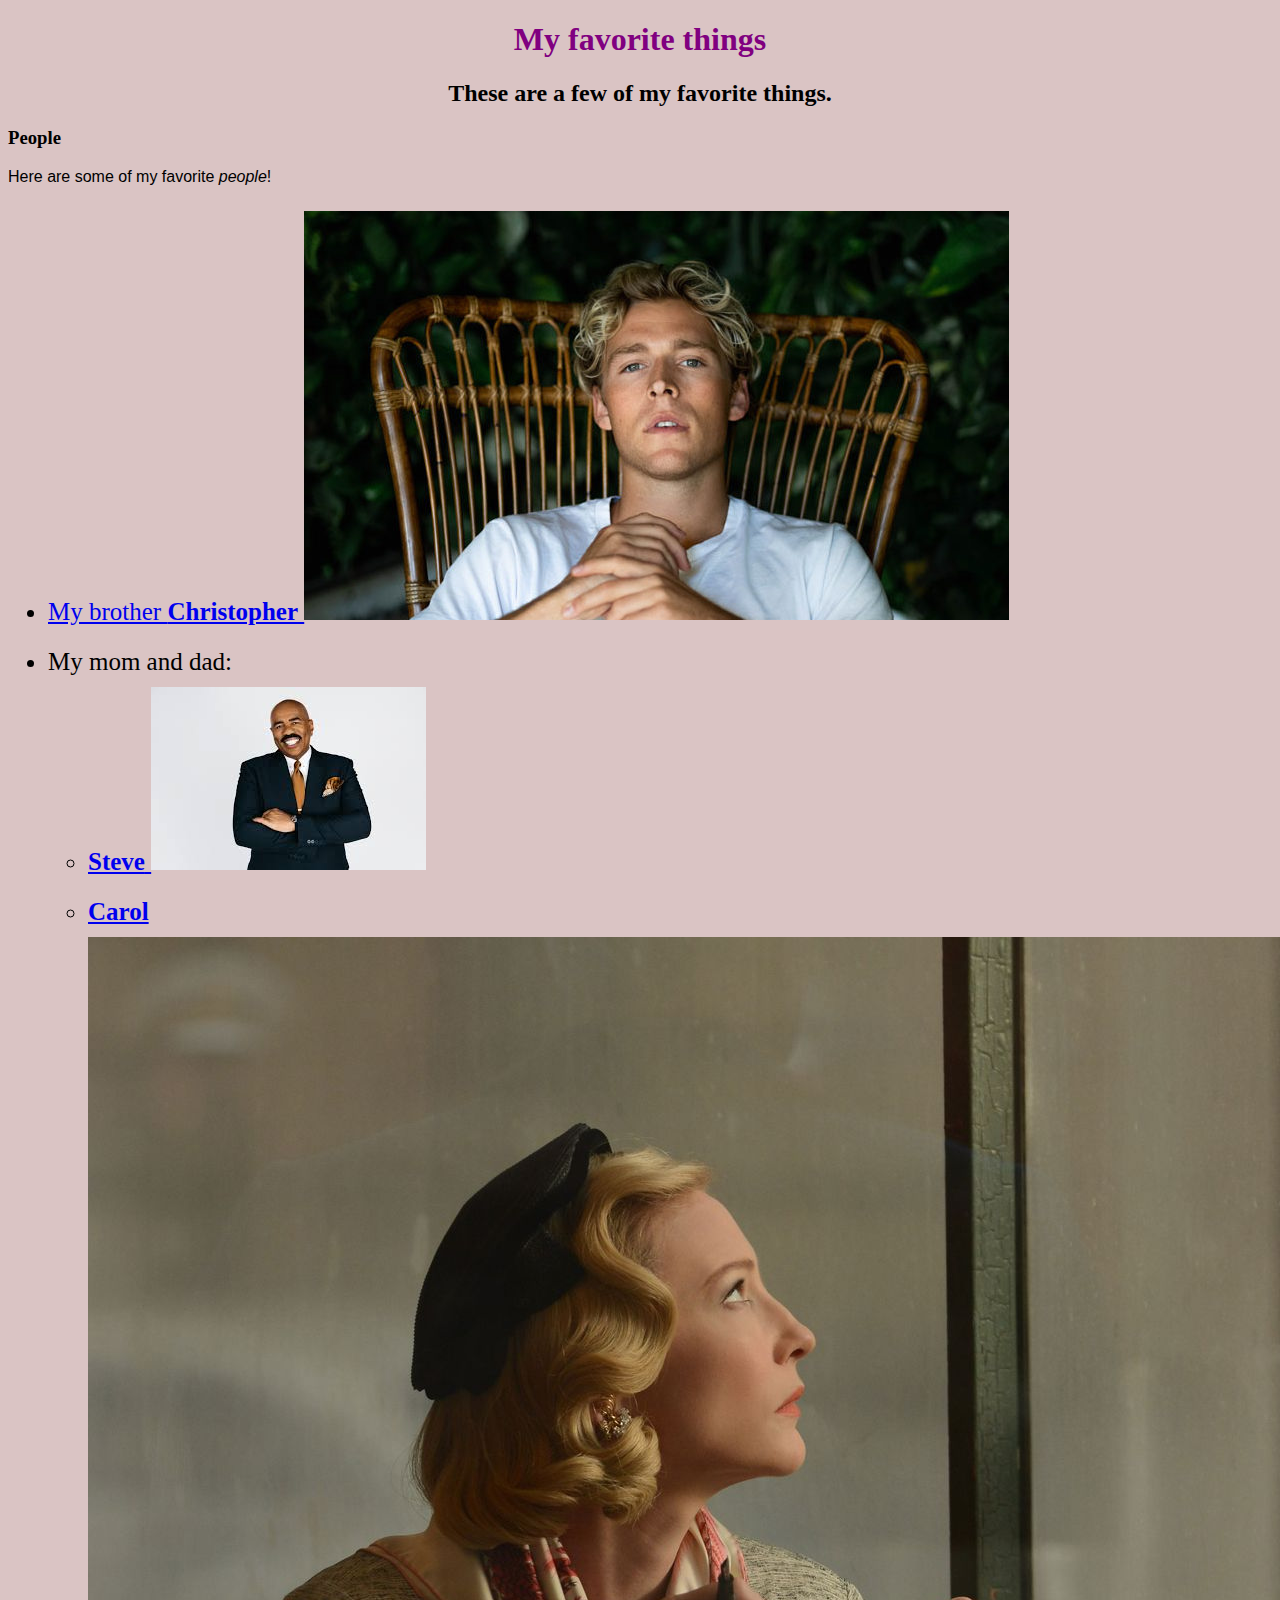
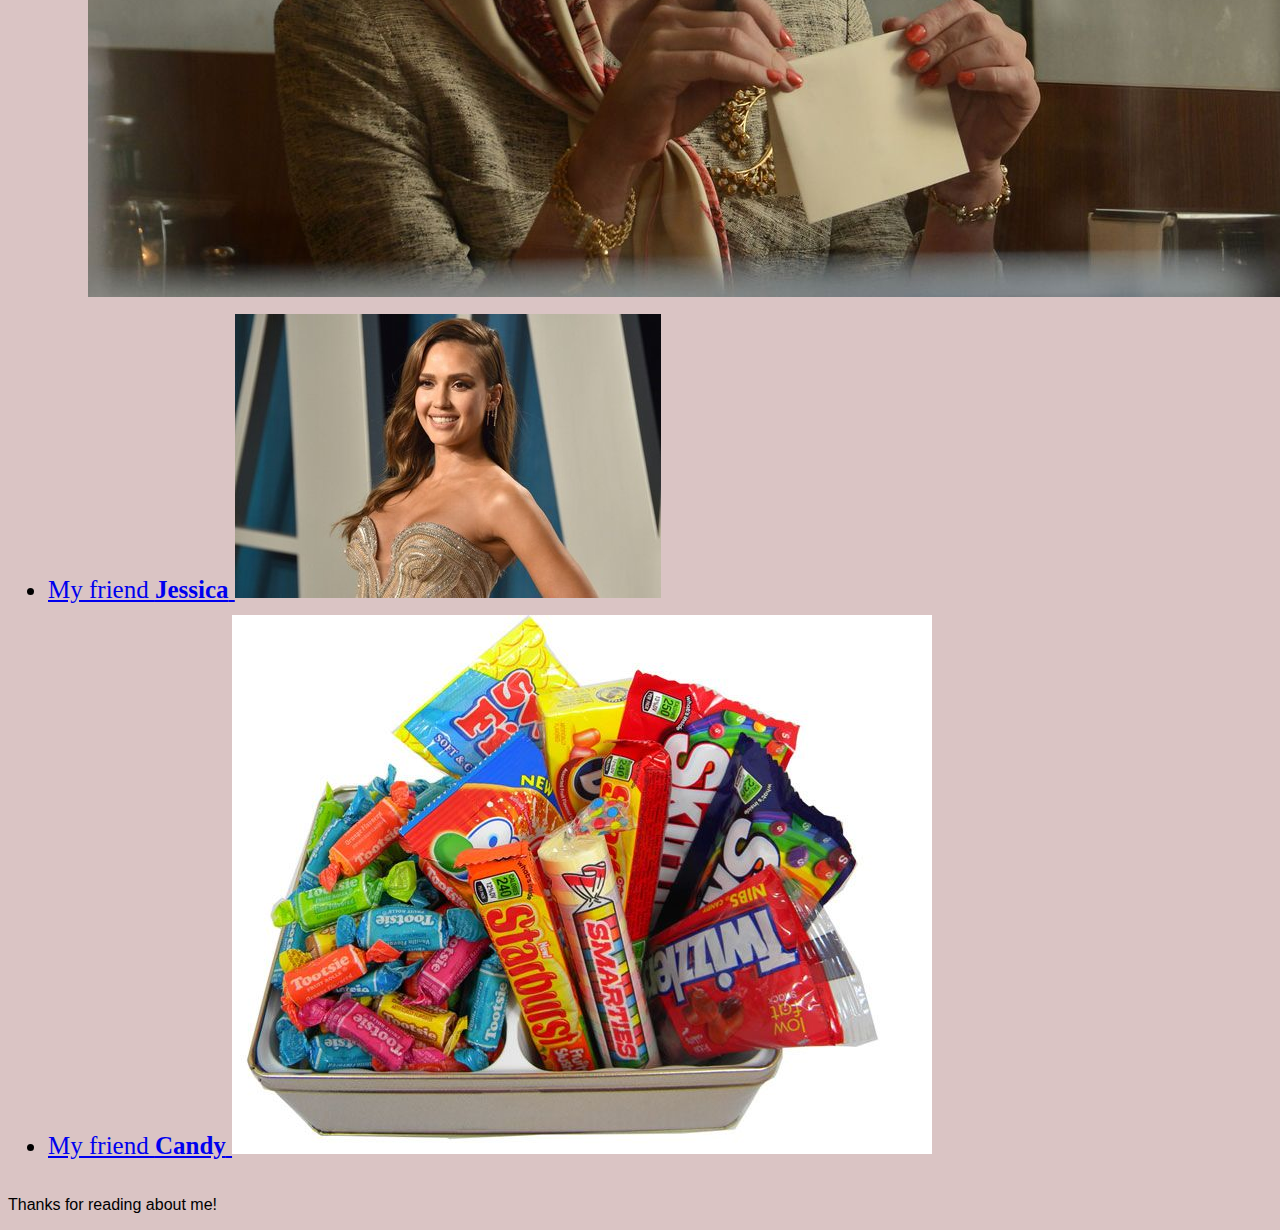
<file: favorite-things.html>
<!DOCTYPE html>
<html lang="en-US">
<head>
  <link href="css/mainstyles.css" rel="stylesheet" type="text/css">
  <title>Michael's favorite things</title>
</head>
<body>
  <h1>My favorite things</h1>
  <h2>These are a few of my favorite things.</h2>

  <h3>People</h3>
  <p>Here are some of my favorite <em>people</em>!</p>
  <ul>
    <li>
      <a href="http://www.example.com/christopher.html">
        My brother <strong>Christopher</strong>
        <img src="img/christopher.jpeg" alt="A photo of Christopher.">
      </a>
    </li>
    <li>
      My mom and dad:
      <ul>
        <li>
          <a href="http://www.example.com/steve.html">
            <strong>Steve</strong>
            <img src="img/steve.jpeg" alt="A photo of Steve.">
          </a>
        </li>
        <li>
          <a href="http://www.example.com/carol.html">
            <strong>Carol</strong>
            <img src="img/carol.jpeg" alt="A photo of Carol.">
          </a>
        </li>
      </ul>
    </li>
    <li>
      <a href="http://www.example.com/jessica.html">
        My friend <strong>Jessica</strong>
        <img src="img/jessica.jpeg" alt="A photo of Jessica.">
      </a>
    </li>
    <li>
      <a href="http://www.example.com/candy.html">
        My friend <strong>Candy</strong>
        <img src="img/candy.jpeg" alt="A photo of Candy.">
      </a>
    </li>
  </ul>

  <p>Thanks for reading about me!</p>
</body>
</html>
</file>
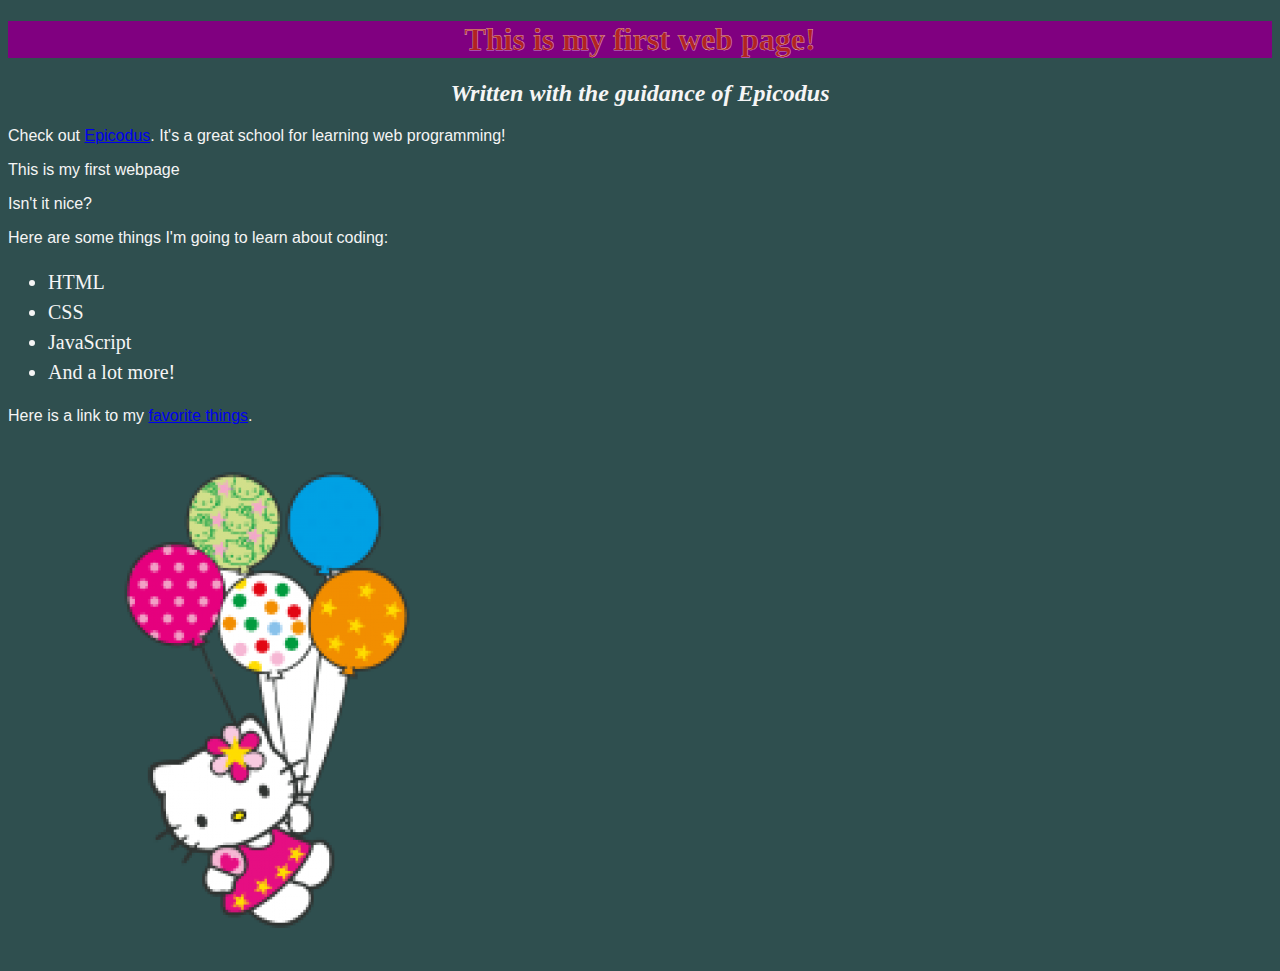
<file: my-first-webpage.html>
<!DOCTYPE html>
<html lang="en-US">
<head>
  <title>Web page #1</title>
  <link href="css/styles.css" rel="stylesheet" type="text/css">
</head>
  <body>
    <h1>This is my <strong>first web page</strong>!</h1>
    <h2>Written with the guidance of <em>Epicodus</em></h2>
    <p>Check out <a href="http://www.epicodus.com/">Epicodus</a>. It's a great school for learning web programming!</p>
    <p>This is my first webpage</p>
    <p>Isn't it nice?</p>
    <p>Here are some things I'm going to learn about coding:</p>
    <ul>
      <li>HTML</li>
      <li>CSS</li>
      <li>JavaScript</li>
      <li>And a lot more!</li>
    </ul>
    <p>Here is a link to my <a href="favorite-things">favorite things</a>.</p>
    <img src="img/The-Kitten-Checklist-1.png" alt="A photo of a cute kitten">
  </body>
</html>
</file>
<file: css/mainstyles.css>
h1 {
  color: purple;
  text-align: center;
}

h2 {
  font-style: bold;
  text-align: center;
}

p {
  font-family:sans-serif
}

ul {
  font-size: 25px;
  line-height: 50px;
}

body {
  background-color: rgb(218, 196, 196);
}
</file>
<file: css/styles.css>
h1 {
  color: firebrick;
  -webkit-text-stroke: .25px white;
  text-align: center;
  background-color: purple
}

h2 {
  font-style: italic;
  text-align: center;
}

p {
  font-family: sans-serif;
}

ul {
  font-size: 20px;
  line-height: 30px;
}

body {
  background-color: #2F4F4F;
  color: whitesmoke
}
</file>
